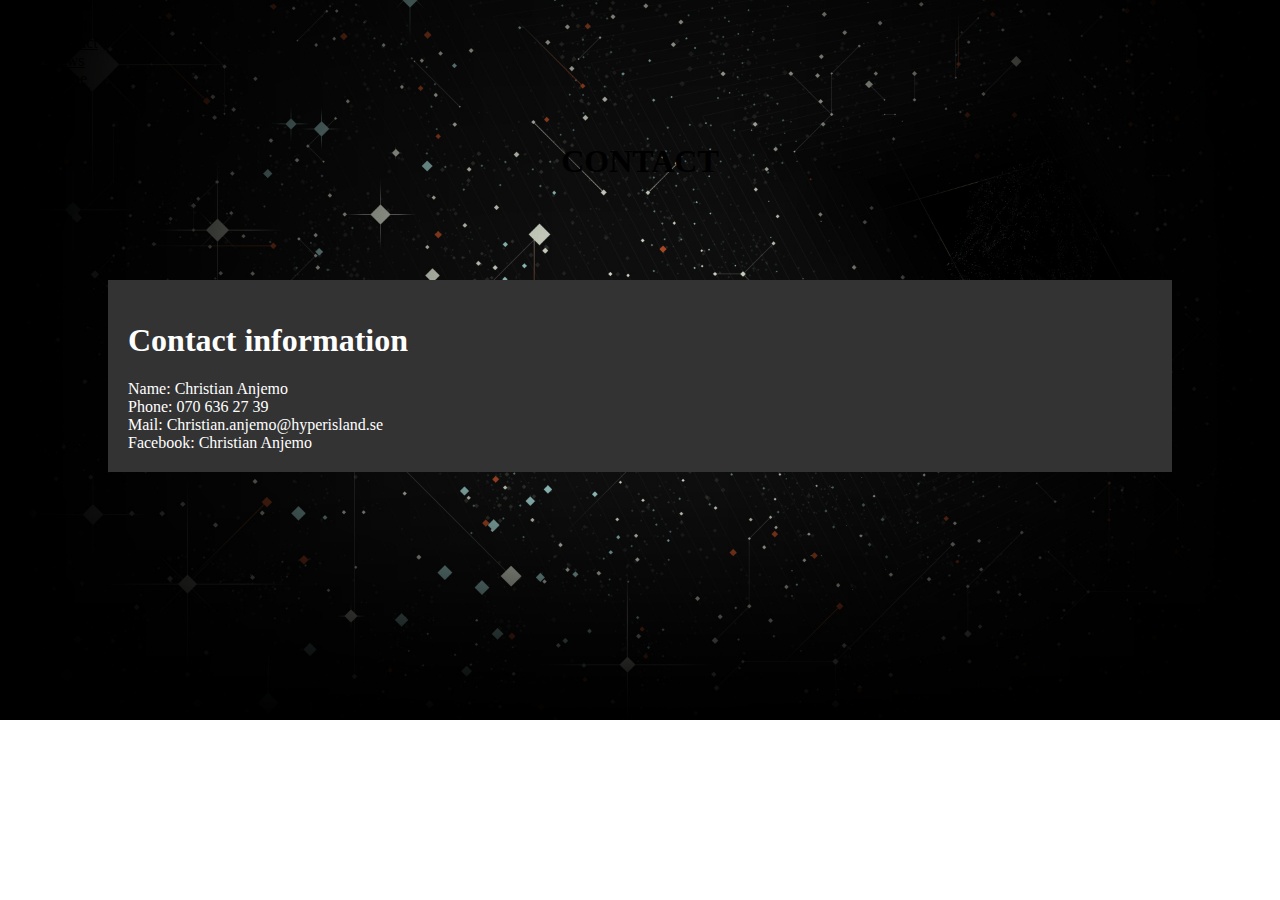
<file: Contact.html>
<!DOCTYPE html>
<html>
<head>
	<title>Christian</title>
	<link rel="stylesheet" type="text/css" href="styles.css">
</head>
	<body>
		 <ul>
  <li><a href="About.html">About</a></li>
  <li><a href="Contact.html">Contact</a></li>
  <li><a href="News.html">News</a></li>
  <li><a href="index.html">Home</a></li>
</ul>
<br>
	<h1 align="center">CONTACT</h1>
	<div style="background-color:#333;;color:white;padding:20px;margin: 100px">
	<h1>Contact information</h1>
	
		Name: Christian Anjemo<br>
		Phone: 070 636 27 39<br>
		Mail: Christian.anjemo@hyperisland.se<br>
		Facebook: Christian Anjemo<br>
	</div>	



	</body>
</html>
</file>
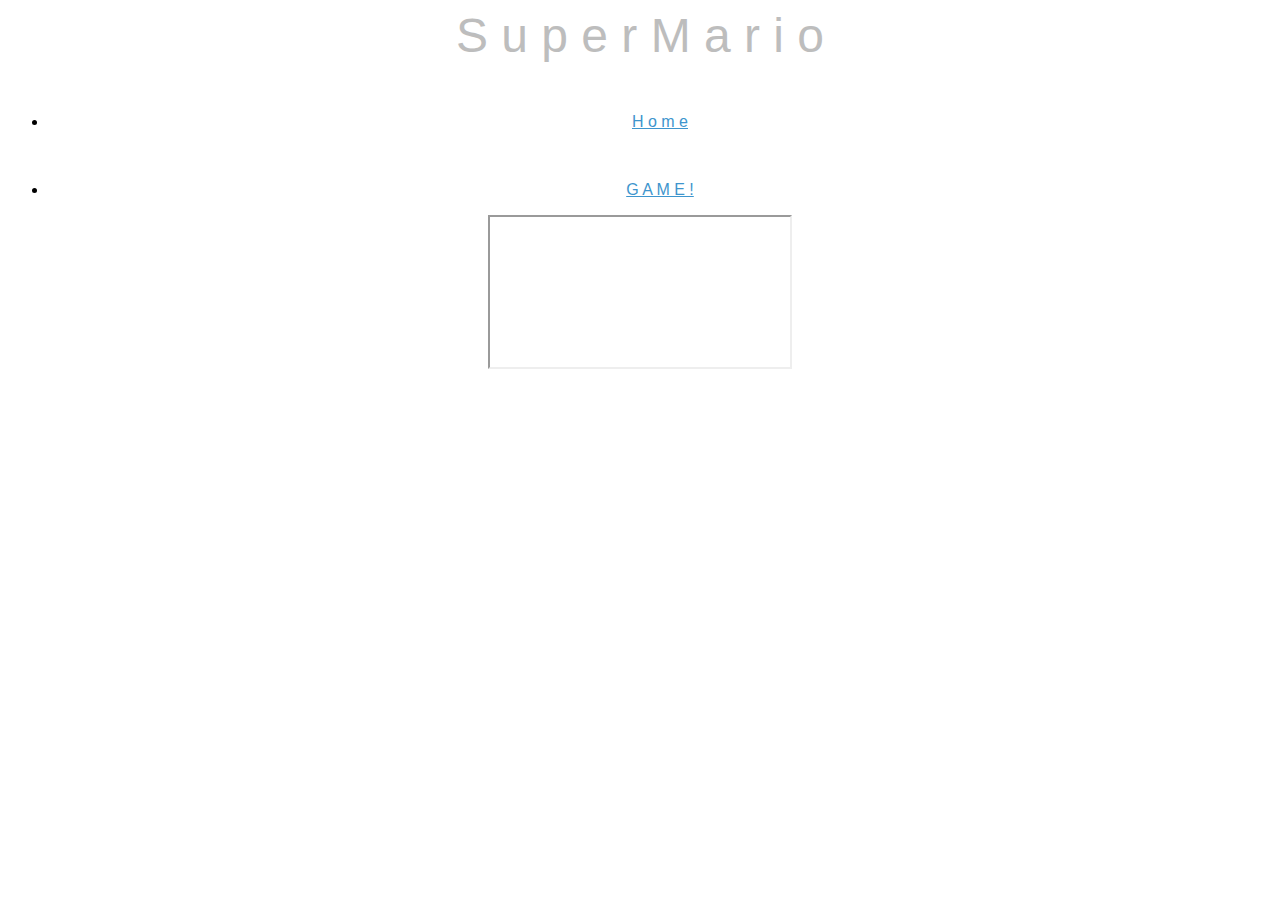
<file: game.html>
<!DOCTYPE html>
<html>
<head>
	<title>P L A Y !</title>


	<meta charset="utf-8">
	<meta name="viewport" content="width=device-width">
	<title>Videogames / Welcome</title>
	<link rel="stylesheet" type="text/css" href="style.css">
</head>
<body>
	</head>
<body>
	<header>
		<div class="container">
			<div id="branding">
				<h1 class="marioFont">S u p e r  M a r i o</h1>
			</div>
			<nav>
				<ul>
					<li class="marioFont"><a href="index.html">H o m e</a></li>
					<li class="marioFont"><a href="game.html">G A M E !</a></li>
					
				</ul>
			</nav>
		</div>

	</header>
<div id="bla"><iframe src="http://supermarioemulator.com/mario.php"></iframe></div>











</body>
</html>
</file>
<file: styles.css>
body{
	background-image: url(images/space.jpg);
	background-size: 100%;
    background-repeat: no-repeat;
    background-attachment:
}
a {
 	color: inherit; 
 }

#myHeader {
    color: white;
    text-align: center;
  	margin-top: 10%;
    font-size: 70px;
    font-family: 'Modak', cursive;
}

#SocialMedia{
	padding-top: 100px;
}


#ContactMe{
	color: white;
    position: fixed;
    font-family: 'Modak', cursive;
  	font-size: 35px;
  	padding-left: 80%;
  	top:0;
  	right:0;
  	
}
</file>
<file: style.css>
body {
  font-family: Helvetica Neue, Arial, sans-serif;
  text-align: center;
background-color: white;
  background-size: cover;
}

.wrapper {
  max-width: 800px;
  margin: 50px auto;
  opacity: 1.0;
}

h1 {
  font-weight: 200;
  font-size: 3em;
  margin: 0 0 0.1em 0;
  color: #bdbdbd;  
}

h2 {
  font-weight: 200;
  font-size: 0.9em;
  margin: 0 0 50px;
  color: #999;  
}

a {
  margin-top: 50px;
  display: block;
  color: #3e95cd;  
}
</file>
